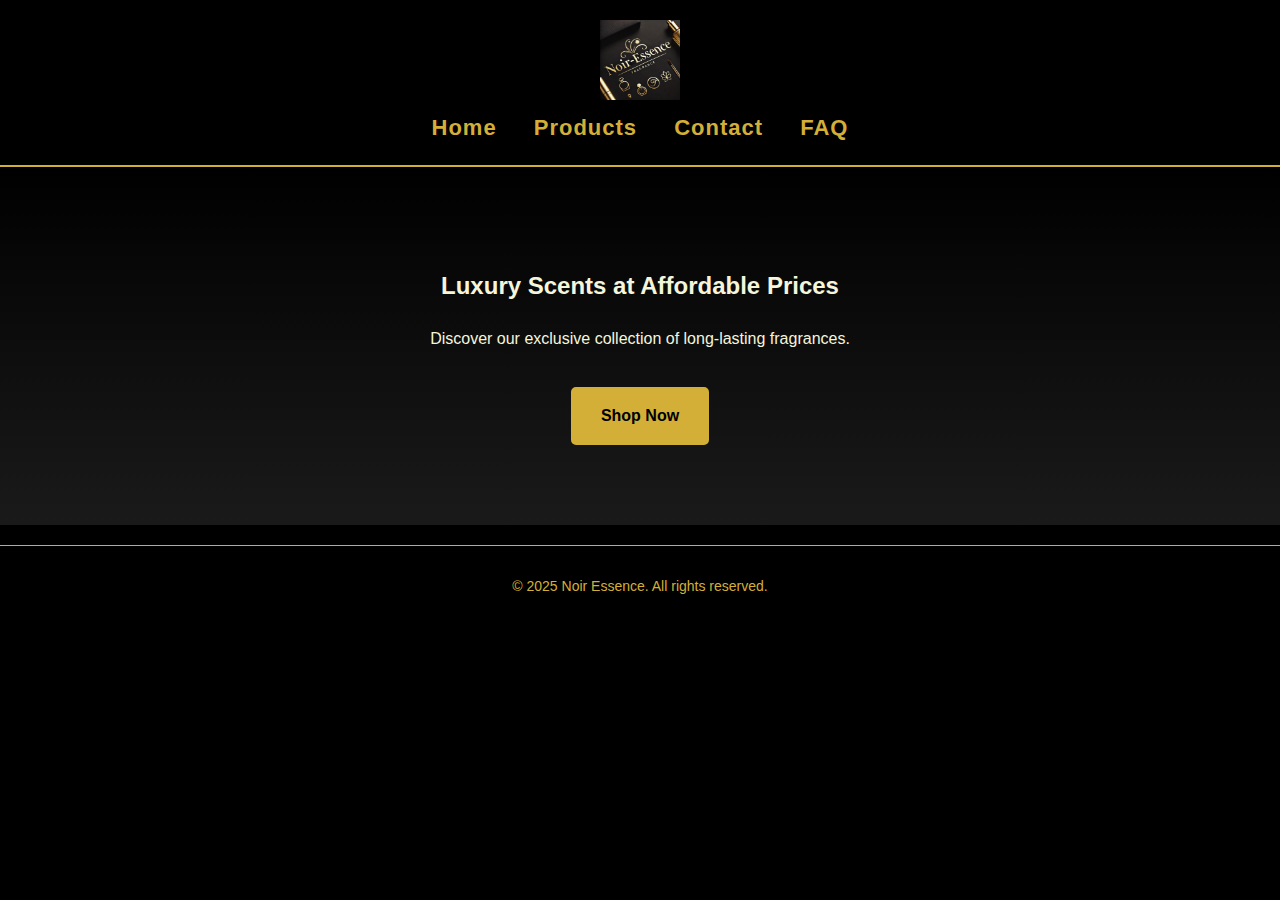
<file: index.html>
<!DOCTYPE html>
<html lang="en">
<head>
    <meta charset="UTF-8">
    <meta name="viewport" content="width=device-width, initial-scale=1.0">
    <title>Fragrance Business</title>
    <link rel="stylesheet" href="styles.css">
</head>
<body>
    <header>
    <img src="logo.png" alt="Noir-Essence Logo" style="height: 80px;">
    <nav>
        <a href="index.html">Home</a>
        <a href="products.html">Products</a>
        <a href="contact.html">Contact</a>
        <a href="faq.html">FAQ</a>
    </nav>
</header>
    
    <section class="hero">
        <h2>Luxury Scents at Affordable Prices</h2>
        <p>Discover our exclusive collection of long-lasting fragrances.</p>
        <a href="products.html" class="btn">Shop Now</a>
    </section>

    <footer>
        <p>&copy; 2025 Noir Essence. All rights reserved.</p>
    </footer>
</body>
</html>
</file>
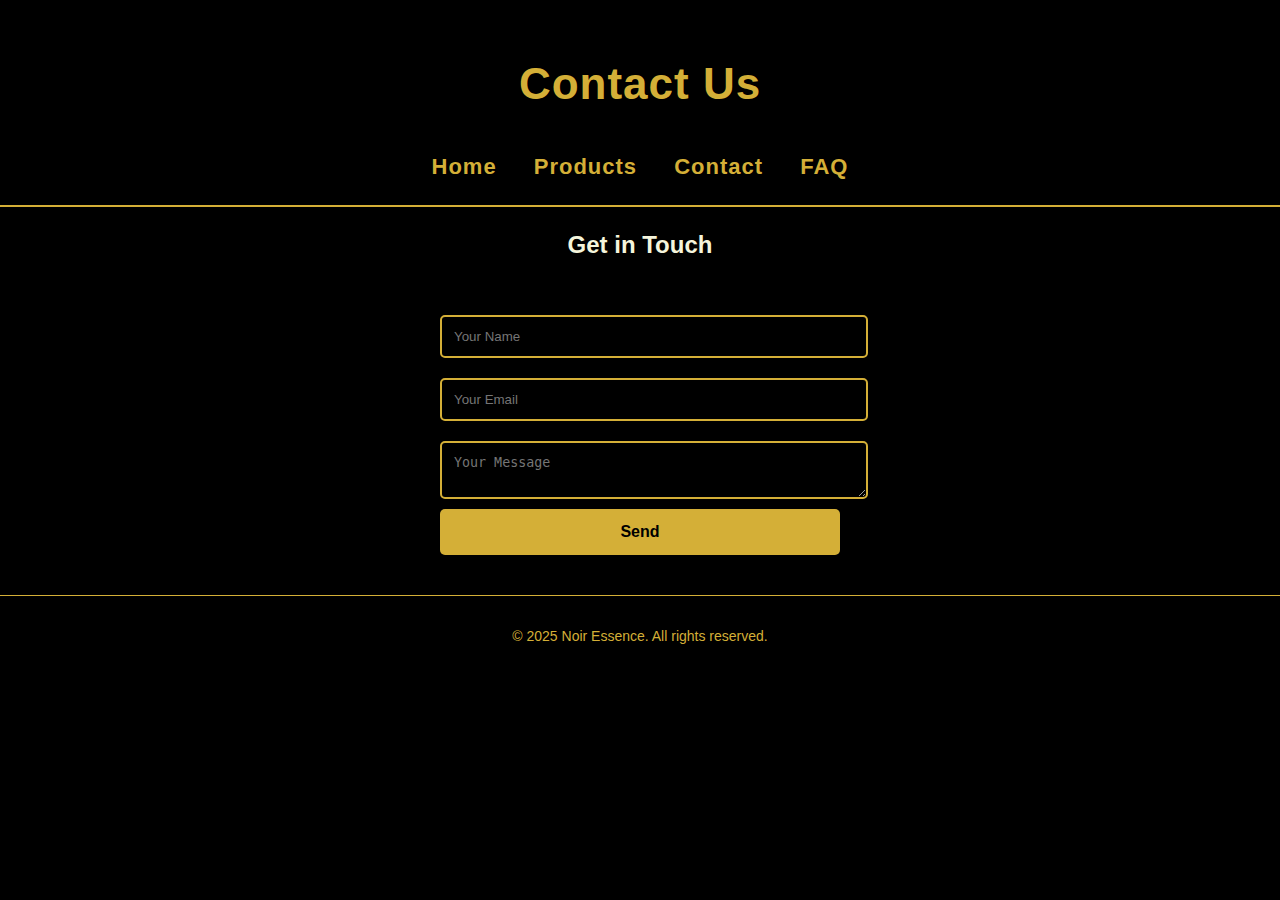
<file: contact.html>
<!DOCTYPE html>
<html lang="en">
<head>
    <meta charset="UTF-8">
    <meta name="viewport" content="width=device-width, initial-scale=1.0">
    <title>Contact Us</title>
    <link rel="stylesheet" href="styles.css">
</head>
<body>
    <header>
        <h1>Contact Us</h1>
        <nav>
            <a href="index.html">Home</a>
            <a href="products.html">Products</a>
            <a href="contact.html">Contact</a>
            <a href="faq.html">FAQ</a>
        </nav>
    </header>

    <section class="contact">
        <h2>Get in Touch</h2>
        <form action="https://formspree.io/f/xyzklbzg" method="POST">
            <input type="text" name="name" placeholder="Your Name" required>
            <input type="email" name="email" placeholder="Your Email" required>
            <textarea name="message" placeholder="Your Message" required></textarea>
            <button type="submit">Send</button>
        </form>
    </section>

    <footer>
        <p>&copy; 2025 Noir Essence. All rights reserved.</p>
    </footer>
</body>
</html>
</file>
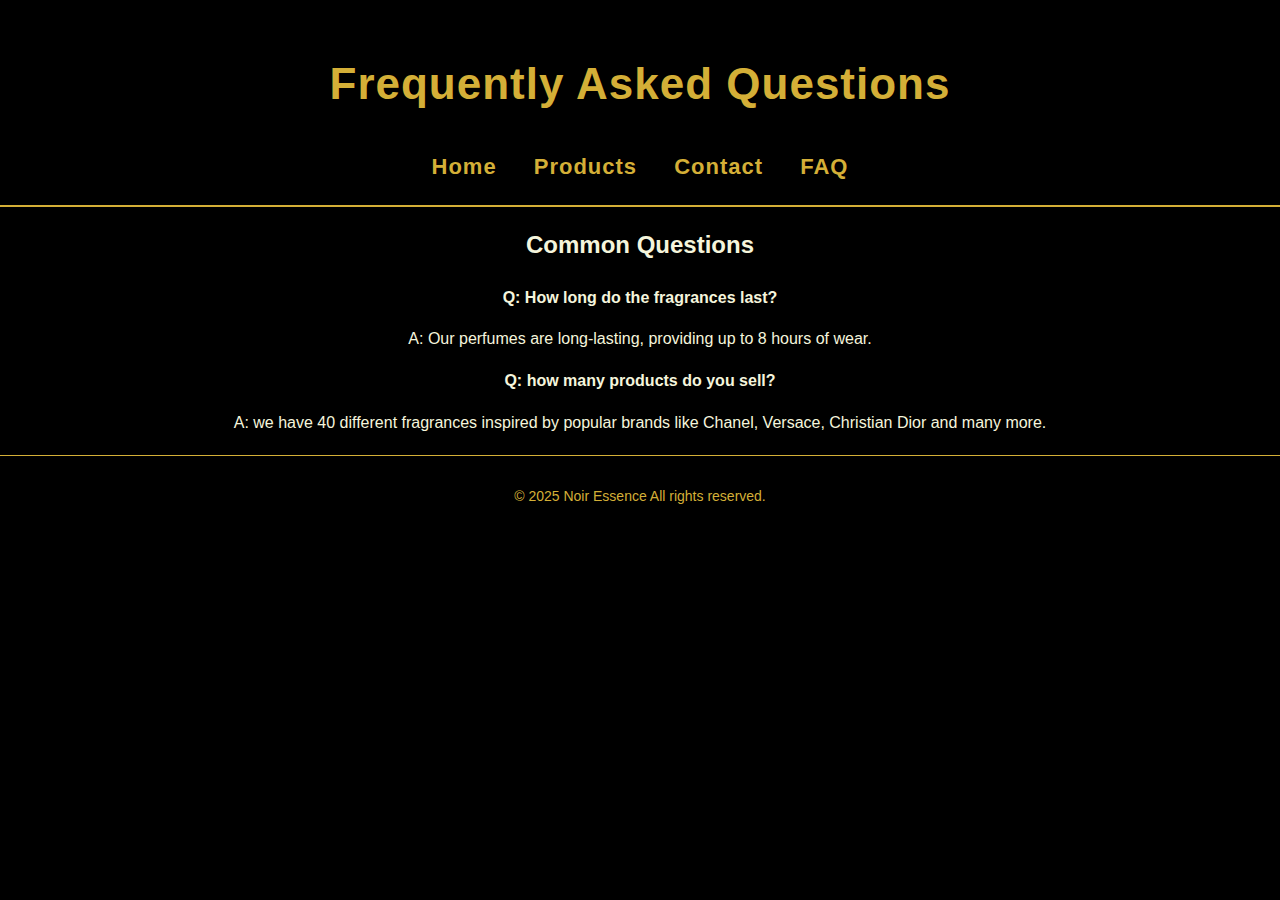
<file: faq.html>
<!DOCTYPE html>
<html lang="en">
<head>
    <meta charset="UTF-8">
    <meta name="viewport" content="width=device-width, initial-scale=1.0">
    <title>FAQ</title>
    <link rel="stylesheet" href="styles.css">
</head>
<body>
    <header>
        <h1>Frequently Asked Questions</h1>
        <nav>
            <a href="index.html">Home</a>
            <a href="products.html">Products</a>
            <a href="contact.html">Contact</a>
            <a href="faq.html">FAQ</a>
        </nav>
    </header>

    <section class="faq">
        <h2>Common Questions</h2>
        <p><strong>Q: How long do the fragrances last?</strong></p>
        <p>A: Our perfumes are long-lasting, providing up to 8 hours of wear.</p>

        <p><strong>Q: how many products do you sell?</strong></p>
        <p>A: we have 40 different fragrances inspired by popular brands like Chanel, Versace, Christian Dior and many more.</p>
    </section>

    <footer>
        <p>&copy; 2025 Noir Essence All rights reserved.</p>
    </footer>
</body>
</html>
</file>
<file: styles.css>
/* General Styles */
body {
    font-family: 'Lato', sans-serif;
    margin: 0;
    padding: 0;
    text-align: center;
    background-color: #000000;
    color: #F5F5DC;
    line-height: 1.6;
}

/* Header */
header {
    background: #000000;
    color: #D4AF37;
    padding: 20px;
    font-size: 22px;
    letter-spacing: 1px;
    border-bottom: 2px solid #D4AF37;
}

nav a {
    color: #D4AF37;
    margin: 0 15px;
    text-decoration: none;
    font-weight: bold;
    transition: all 0.3s ease;
}

nav a:hover {
    color: white;
    text-decoration: underline;
}

/* Hero Section */
.hero {
    padding: 80px 20px;
    background: linear-gradient(to bottom, #000000, #1a1a1a);
    color: #F5F5DC;
}

.hero h1 {
    font-family: 'Playfair Display', serif;
    font-size: 48px;
    margin-bottom: 20px;
}

.btn {
    display: inline-block;
    padding: 14px 28px;
    background: #D4AF37;
    color: #000000;
    text-decoration: none;
    font-weight: bold;
    border-radius: 5px;
    margin-top: 20px;
    border: 2px solid #D4AF37;
    transition: all 0.3s ease;
}

.btn:hover {
    background: none;
    color: #D4AF37;
}

/* Products */
.products {
    display: flex;
    justify-content: center;
    flex-wrap: wrap;
    padding: 40px;
}

.product {
    margin: 15px;
    padding: 20px;
    background: #0B3D2E;
    box-shadow: 0px 4px 15px rgba(255, 215, 0, 0.3);
    width: 280px;
    border-radius: 10px;
    transition: transform 0.3s ease, box-shadow 0.3s ease;
}

.product:hover {
    transform: translateY(-5px);
    box-shadow: 0px 8px 20px rgba(255, 215, 0, 0.5);
}

.product img {
    width: 100%;
    border-radius: 5px;
}

/* Contact Form */
.contact form {
    display: flex;
    flex-direction: column;
    max-width: 400px;
    margin: auto;
    padding: 20px;
}

.contact input, .contact textarea {
    margin: 10px 0;
    padding: 12px;
    width: 100%;
    border: 2px solid #D4AF37;
    background: #000000;
    color: #F5F5DC;
    border-radius: 5px;
    transition: border-color 0.3s ease;
}

.contact input:focus, .contact textarea:focus {
    border-color: white;
    outline: none;
}

/* Button */
button {
    background: #D4AF37;
    color: #000000;
    padding: 14px;
    border: none;
    font-size: 16px;
    cursor: pointer;
    font-weight: bold;
    border-radius: 5px;
    transition: all 0.3s ease;
}

button:hover {
    background: none;
    border: 2px solid #D4AF37;
    color: #D4AF37;
}

/* Footer */
footer {
    background: #000000;
    color: #D4AF37;
    padding: 15px;
    margin-top: 20px;
    font-size: 14px;
    border-top: 1px solid #D4AF37;
}
</file>
